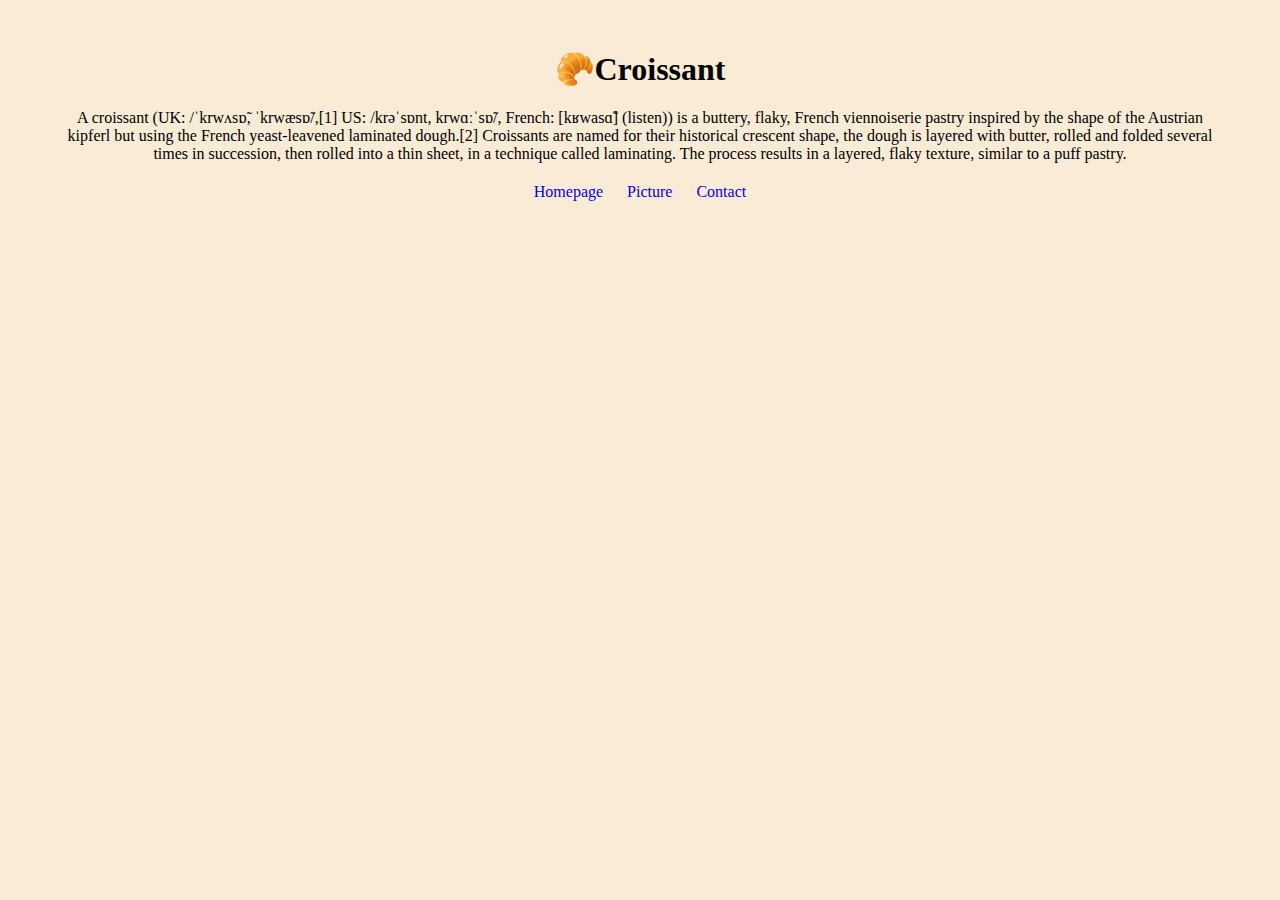
<file: index.html>
<!DOCTYPE html>
<html lang="en">
  <head>
    <meta charset="UTF-8" />
    <meta http-equiv="X-UA-Compatible" content="IE=edge" />
    <meta name="viewport" content="width=device-width, initial-scale=1.0" />
    <link
      href="https://cdn.jsdelivr.net/npm/bootstrap@5.2.0-beta1/dist/css/bootstrap.min.css"
      rel="stylesheet"
      integrity="sha384-0evHe/X+R7YkIZDRvuzKMRqM+OrBnVFBL6DOitfPri4tjfHxaWutUpFmBp4vmVor"
      crossorigin="anonymous"
    />
    <link rel="stylesheet" href="style.css" />
    <title>Croissant: The best Croissant Bakery</title>
  </head>

  <body>
    <h1>🥐Croissant</h1>
    <p>
      A croissant (UK: /ˈkrwʌsɒ̃, ˈkrwæsɒ̃/,[1] US: /krəˈsɒnt, krwɑːˈsɒ̃/, French:
      [kʁwasɑ̃] (listen)) is a buttery, flaky, French viennoiserie pastry
      inspired by the shape of the Austrian kipferl but using the French
      yeast-leavened laminated dough.[2] Croissants are named for their
      historical crescent shape, the dough is layered with butter, rolled and
      folded several times in succession, then rolled into a thin sheet, in a
      technique called laminating. The process results in a layered, flaky
      texture, similar to a puff pastry.
    </p>

    <footer>
      <a class="index" href="index.html">Homepage</a>
      <a href="picture.html">Picture</a>
      <a href="contact.html">Contact</a>
    </footer>
  </body>
</html>
</file>
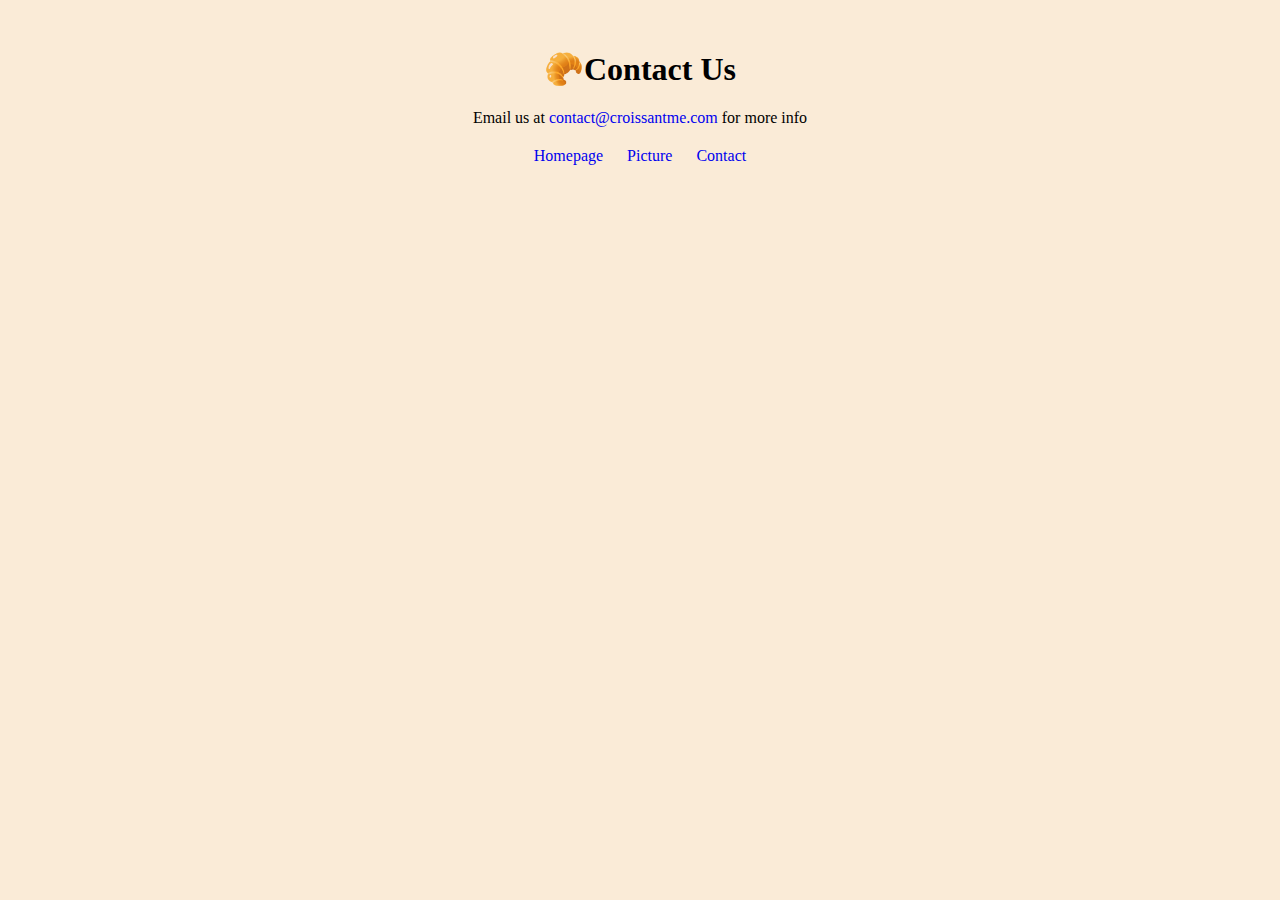
<file: contact.html>
<!DOCTYPE html>
<html lang="en">
  <head>
    <meta charset="UTF-8" />
    <meta http-equiv="X-UA-Compatible" content="IE=edge" />
    <meta name="viewport" content="width=device-width, initial-scale=1.0" />
    <link
      href="https://cdn.jsdelivr.net/npm/bootstrap@5.2.0-beta1/dist/css/bootstrap.min.css"
      rel="stylesheet"
      integrity="sha384-0evHe/X+R7YkIZDRvuzKMRqM+OrBnVFBL6DOitfPri4tjfHxaWutUpFmBp4vmVor"
      crossorigin="anonymous"
    />
    <link rel="stylesheet" href="style.css" />
    <title>Contact Us</title>
  </head>
  <body>
    <h1>🥐Contact Us</h1>
    <p>
      Email us at
      <a class="mail" href="mailto:contact@croissantme.com"
        >contact@croissantme.com</a
      >
      for more info
    </p>

    <footer>
      <a class="index" href="index.html">Homepage</a>
      <a href="picture.html">Picture</a>
      <a href="contact.html">Contact</a>
    </footer>
  </body>
</html>
</file>
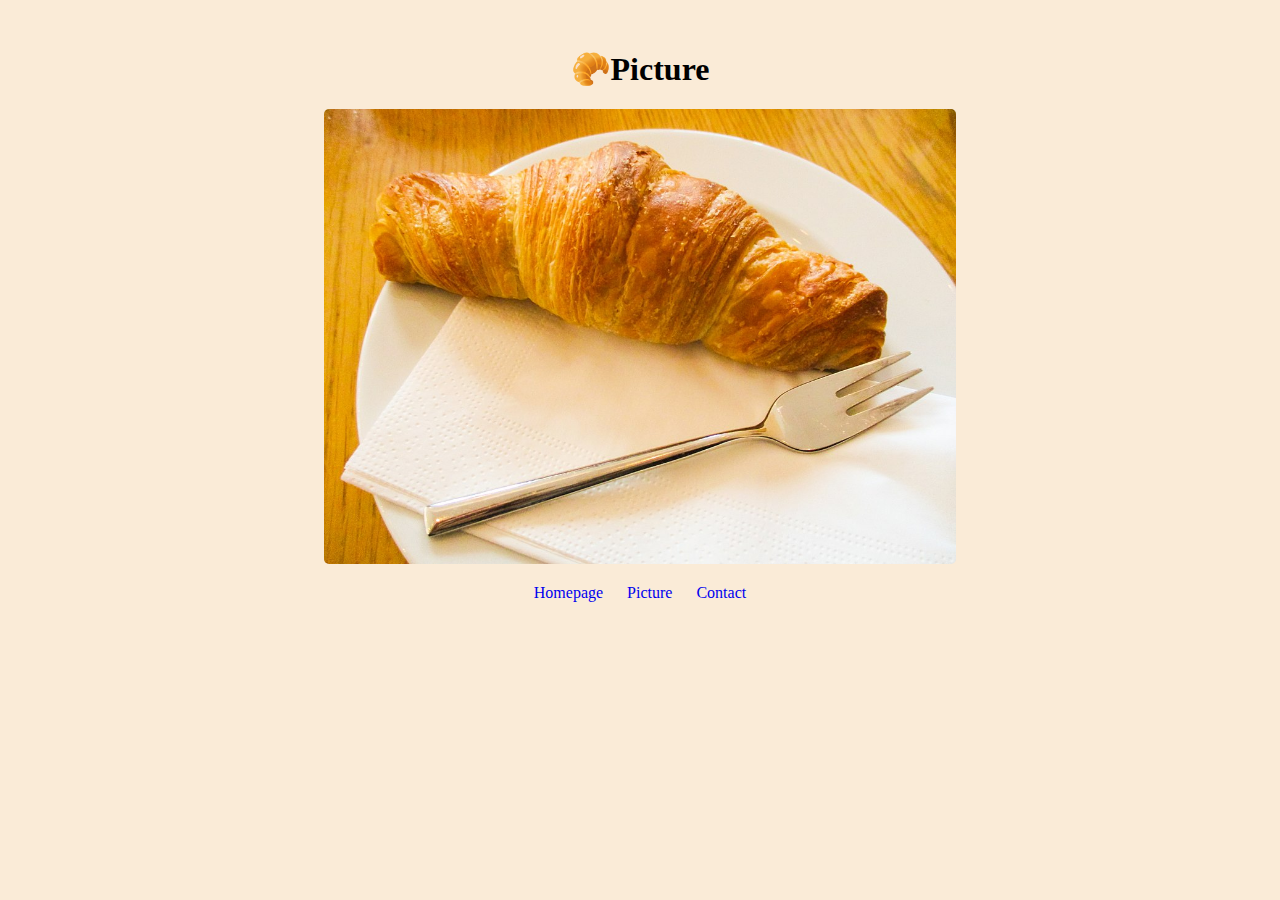
<file: picture.html>
<!DOCTYPE html>
<html lang="en">
  <head>
    <meta charset="UTF-8" />
    <meta http-equiv="X-UA-Compatible" content="IE=edge" />
    <meta name="viewport" content="width=device-width, initial-scale=1.0" />
    <link
      href="https://cdn.jsdelivr.net/npm/bootstrap@5.2.0-beta1/dist/css/bootstrap.min.css"
      rel="stylesheet"
      integrity="sha384-0evHe/X+R7YkIZDRvuzKMRqM+OrBnVFBL6DOitfPri4tjfHxaWutUpFmBp4vmVor"
      crossorigin="anonymous"
    />
    <link rel="stylesheet" href="style.css" />
    <title>Picture</title>
  </head>
  <body>
    <h1>🥐Picture</h1>
    <img src="Croissant.jpg" alt="croissant" />

    <footer>
      <a class="index" href="index.html">Homepage</a>
      <a href="picture.html">Picture</a>
      <a href="contact.html">Contact</a>
    </footer>
  </body>
</html>
</file>
<file: style.css>
body {
  background-color: antiquewhite;
}
h1 {
  text-align: center;
  margin-top: 50px;
}

footer {
  text-align: center;
  margin-bottom: 50px;
}

footer a {
  margin: 0 10px;
  text-decoration: none;
}

img {
  display: block;
  margin: auto;
  width: 50%;
  margin-bottom: 20px;
  border-radius: 5px;
}

p {
  text-align: center;
  margin: 20px 50px;
}

.mail {
  padding: 0px;
  text-decoration: none;
}
</file>
